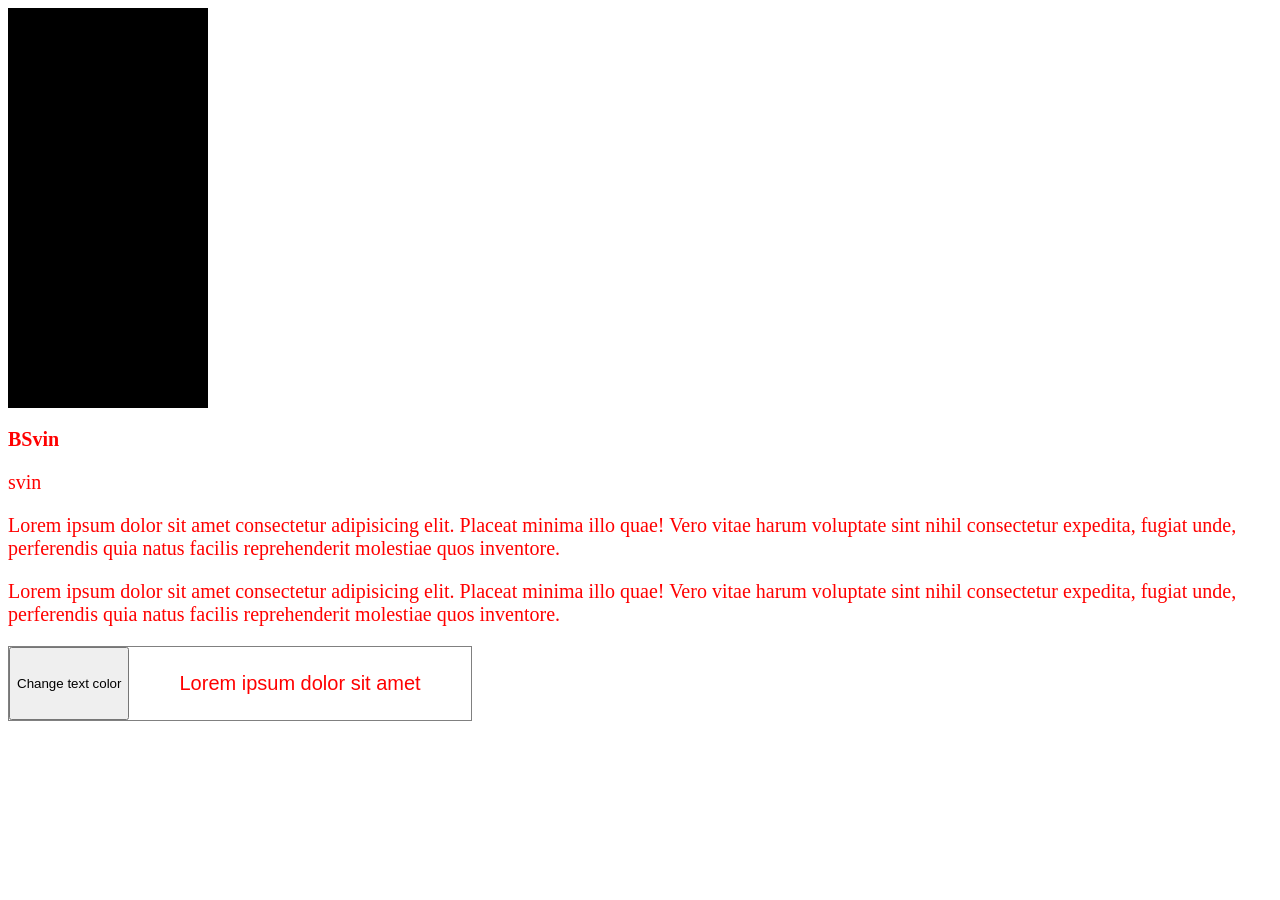
<file: lesson_14/index.html>
<!DOCTYPE html>
<html lang="en">
<head>
    <meta charset="UTF-8">
    <meta name="viewport" content="width=device-width, initial-scale=1.0">
    <title>Document</title>
    <link rel="stylesheet" href="style.css">
</head>
<body>

    <div class="d1" style="
        background-color: aqua; 
        width: 200px; 
        height: 100px;"></div>

    <div class="d1"></div>

    <p id="p1">Lorem ipsum dolor sit amet consectetur adipisicing elit. Placeat minima illo quae! Vero vitae harum voluptate sint nihil consectetur expedita, fugiat unde, perferendis quia natus facilis reprehenderit molestiae quos inventore.</p>
    <p id="p2">Lorem ipsum dolor sit amet consectetur adipisicing elit. Placeat minima illo quae! Vero vitae harum voluptate sint nihil consectetur expedita, fugiat unde, perferendis quia natus facilis reprehenderit molestiae quos inventore.</p>
    <p id="p3">Lorem ipsum dolor sit amet consectetur adipisicing elit. Placeat minima illo quae! Vero vitae harum voluptate sint nihil consectetur expedita, fugiat unde, perferendis quia natus facilis reprehenderit molestiae quos inventore.</p>
    <p id="p4">Lorem ipsum dolor sit amet consectetur adipisicing elit. Placeat minima illo quae! Vero vitae harum voluptate sint nihil consectetur expedita, fugiat unde, perferendis quia natus facilis reprehenderit molestiae quos inventore.</p>

    <div id="behaviorArea">
        <button id="behaviorButton"> Change text color </button>
        <p id="behaviorText">Lorem ipsum dolor sit amet</p>
    </div>

    <script src="index.js"></script>
</body>
</html>
</file>
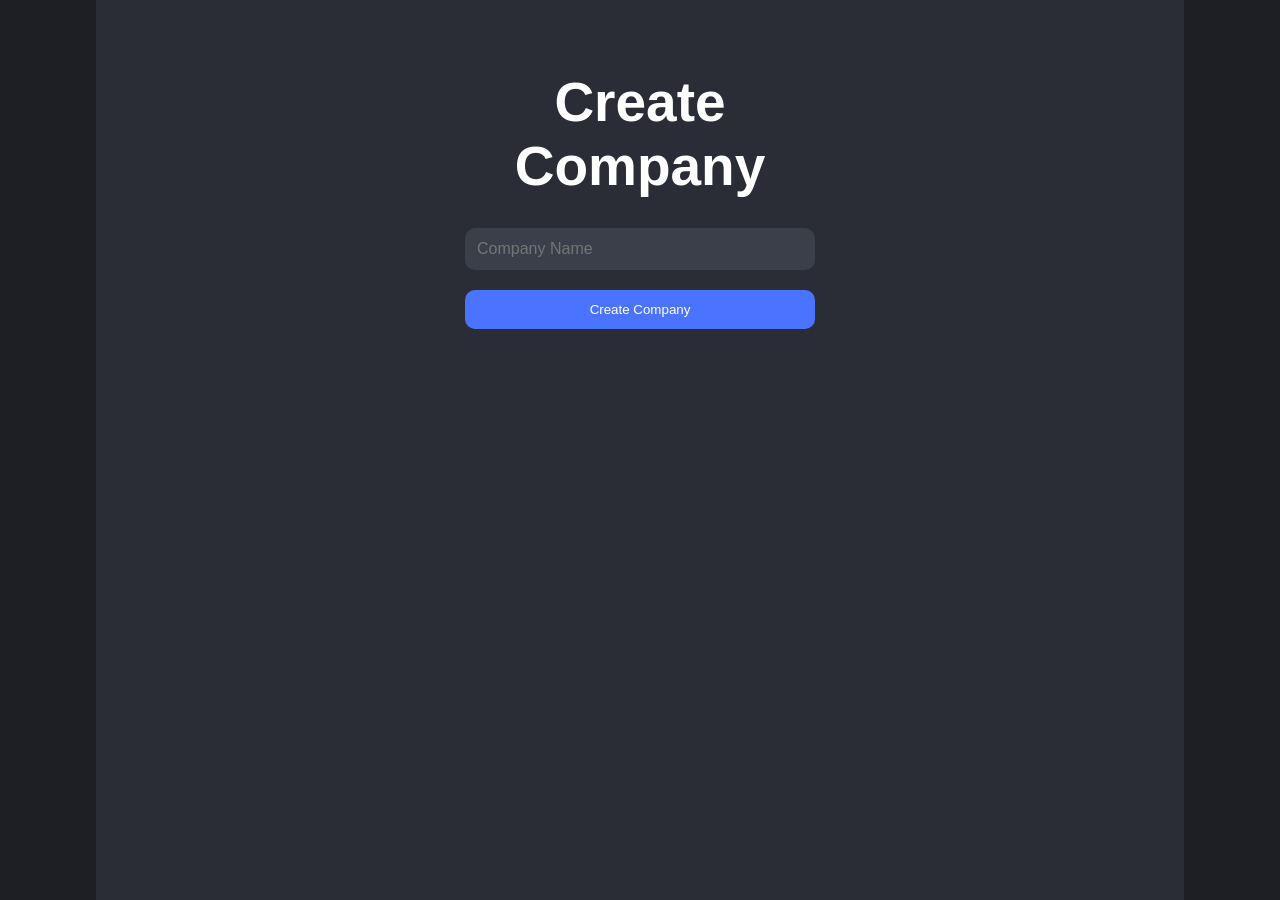
<file: lesson_15/index.html>
<!DOCTYPE html>
<html lang="en">
<head>
    <meta charset="UTF-8">
    <meta name="viewport" content="width=device-width, initial-scale=1.0">
    <title>Document</title>
    <link rel="stylesheet" href="style2.css">
</head>
<body>

    <div id="content">

        <div id="createCompanyDiv">

            <h1 class="greatH1">
                Create Company </h1>

            <input type="text" id="companyNameInput" placeholder="Company Name">

            <button id="createCompanyButton">Create Company</button>

        </div>

        <div id="employeeManagerDiv">

            <div id="header" class="greatH1" style="font-size: 20px;">
                <h1>
                    Welcome to <span id="companyName">Company name</span> company!</h1>

            </div>

            <div id="searchBar">

                <h2 class="greatH1">Search Employee</h2>

                <div class="searchBox">

                    <input
                        type="text"
                        id="employeeSearchInput"
                        placeholder="Search employee..."
                    >

                    <select id="searchType">
                        <option value="global">Global</option>
                        <option value="name">Name</option>
                        <option value="title">Title</option>
                        <option value="salary">Salary</option>
                        <option value="id">ID</option>
                    </select>

                </div>

            </div>

            <div id="employeeList">
                <table id="employeeTable">

                    <thead>
                        <tr>
                            <th>ID</th>
                            <th>Name</th>
                            <th>Title</th>
                            <th>Salary</th>
                        </tr>
                    </thead>

                    <tbody id="employeeTableBody">

                        <tr>
                            <td>-</td>
                            <td>-</td>
                            <td>-</td>
                            <td>-</td>
                        </tr>
                        
                    </tbody>

                </table>
            </div>

           <div id="employeeControls">

                <div class="employeeCard">

                    <h3>Employee Editor</h3>

                    <input
                        type="number"
                        id="employeeIdInput"
                        placeholder="ID not required"
                        disabled
                    >

                    <input
                        type="text"
                        placeholder="Employee Name"
                    >

                    <input
                        type="text"
                        placeholder="Employee Title"
                    >

                    <input
                        type="number"
                        placeholder="Employee Salary"
                    >

                    <div class="actionRow">

                        <select id="employeeAction">

                            <option value="add">
                                Add
                            </option>

                            <option value="update">
                                Update
                            </option>

                        </select>

                        <button id="employeeSubmitButton">
                            Submit
                        </button>

                    </div>

                </div>

                <div class="employeeCard">

                    <h3>Remove Employee</h3>

                    <input
                        type="number"
                        placeholder="Employee ID"
                    >

                    <button id="removeEmployeeButton">
                        Remove
                    </button>

                </div>

            </div>
        </div>
    </div>
    <script src="script.js"></script>
</body>
</html>
</file>
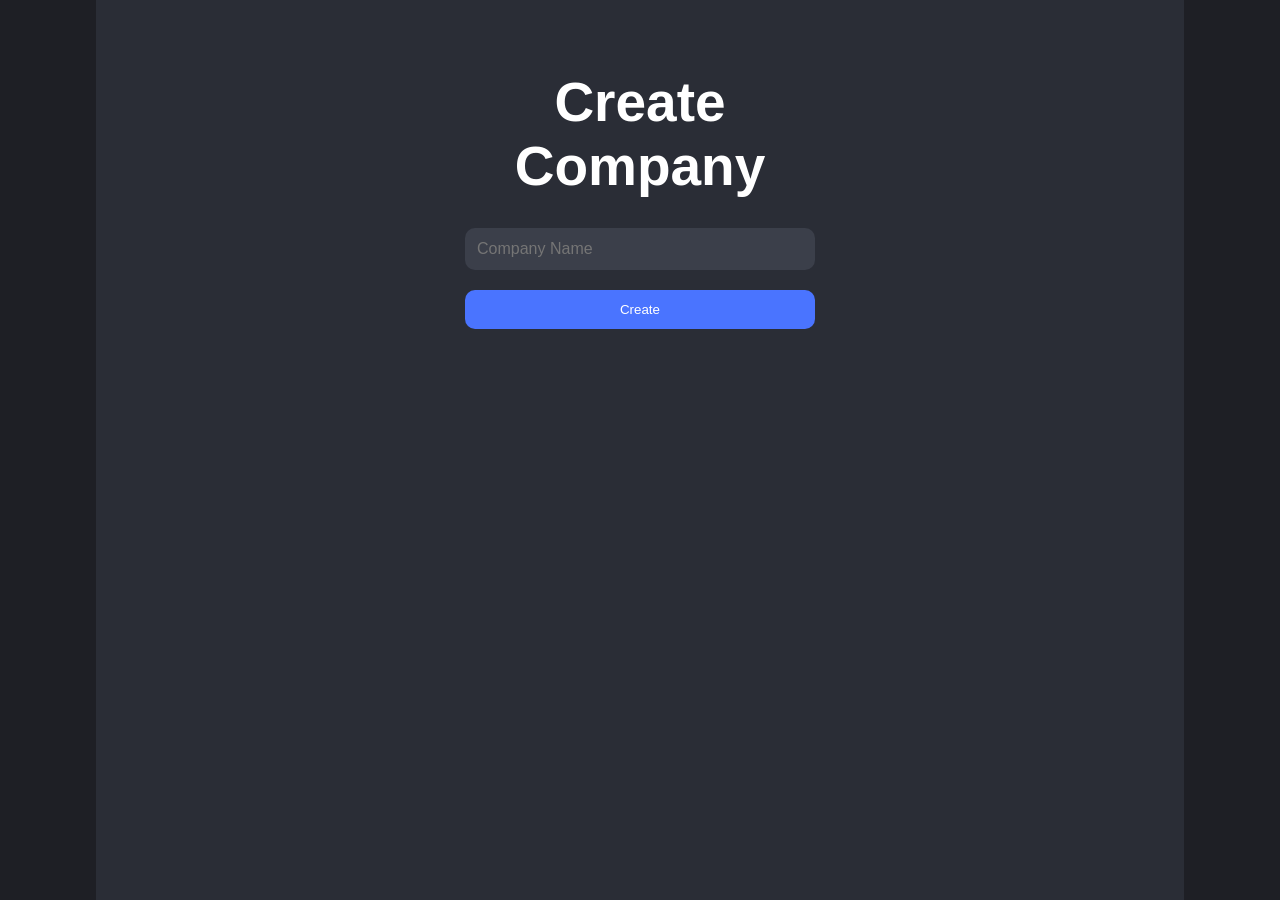
<file: lesson_16/index.html>
<!DOCTYPE html>
<html lang="en">
<head>
    <meta charset="UTF-8">
    <meta name="viewport" content="width=device-width, initial-scale=1.0">
    <title>Document</title>
    <link rel="stylesheet" href="style.css">
</head>
<body>

    <div id="content"></div>
    <script src="script.js"></script>
</body>
</html>
</file>
<file: lesson_14/style.css>
.d1 {
    background-color:blanchedalmond; 
    width: 100px; 
    height: 200px;
}
#behaviorArea {
    border-color: gray;
    border-width: 1px;
    border-style: solid;
    display: inline-flex;
    align-self: center;
}
#behaviorText {
    margin: 25px 50px;
    font-family: 'Gill Sans', 'Gill Sans MT', Calibri, 'Trebuchet MS', sans-serif;
}
</file>
<file: lesson_15/style2.css>
* {
    margin: 0;
    padding: 0;
    box-sizing: border-box;
}

body {
    background: #1e1f25;
    color: white;
    font-family: Arial, sans-serif;
    min-height: 100vh;
}

input {
    outline: none;
}

#content {
    width: 85%;
    min-height: 100vh;

    margin: auto;
    padding: 30px;

    background: #2a2d36;
}

.greatH1 {
    margin-bottom: 30px;

    text-align: center;

    font-size: 55px;

    color: white;
}

/* CREATE COMPANY */

#createCompanyDiv {
    width: 350px;
    margin: 40px auto;
}

#createCompanyDiv input {
    width: 100%;

    padding: 12px;

    margin-bottom: 20px;

    border: none;
    border-radius: 10px;

    background: #3b3f4a;
    color: white;

    font-size: 16px;
}

#createCompanyDiv button {
    width: 100%;

    padding: 12px;

    border: none;
    border-radius: 10px;

    background: #4a74ff;
    color: white;

    cursor: pointer;

    transition: .2s;
}

#createCompanyDiv button:hover {
    background: #6288ff;
}

/* HEADER */

#header {
    margin-bottom: 30px;
    text-align: center;
}

#companyName {
    color: #4a74ff;
}

/* SEARCH */

#searchBar {
    width: 100%;
    margin-bottom: 30px;
}

.searchBox {
    display: flex;

    height: 50px;

    overflow: hidden;

    border-radius: 12px;

    background: #3b3f4a;
}

.searchBox input {
    flex: 1;

    border: none;

    background: transparent;

    color: white;

    padding: 0 15px;

    font-size: 15px;
}

.searchBox input::placeholder {
    color: rgba(255,255,255,.5);
}

.searchBox select {
    width: 140px;

    border: none;

    border-left: 1px solid rgba(255,255,255,.1);

    background: #434857;

    color: white;

    padding: 0 10px;

    cursor: pointer;
}

.searchBox select:focus,
.searchBox input:focus {
    outline: none;
}

/* TABLE */

#employeeList {
    margin-top: 30px;
}

#employeeTable {
    width: 100%;

    border-collapse: collapse;
}

#employeeTable thead {
    background: #40485a;
}

#employeeTable th,
#employeeTable td {
    padding: 15px;

    text-align: center;
}

#employeeTable tbody tr {
    background: #323641;
    border-bottom: 1px solid #444;
}

#employeeTable tbody tr:hover {
    background: #3d4350;
}

/* CONTROLS */

#employeeControls {
    display: grid;

    grid-template-columns: repeat(3,1fr);

    gap: 20px;

    margin-top: 40px;
}

.employeeCard {
    background: #323641;

    padding: 20px;

    border-radius: 15px;

    display: flex;
    flex-direction: column;

    gap: 10px;
}

.employeeCard h3 {
    text-align: center;
}

.employeeCard input {
    padding: 12px;

    border: none;
    border-radius: 10px;

    background: #3b3f4a;

    color: white;
}

.employeeCard button {
    padding: 12px;

    border: none;
    border-radius: 10px;

    background: #4a74ff;

    color: white;

    cursor: pointer;

    transition: .2s;
}

.employeeCard button:hover {
    background: #6288ff;
}

.invalidInput {
    border: 2px solid red !important;
}
</file>
<file: lesson_16/style.css>
* {
    margin: 0;
    padding: 0;
    box-sizing: border-box;
}

body {
    background: #1e1f25;
    color: white;
    font-family: Arial, sans-serif;
    min-height: 100vh;
}

input {
    outline: none;
}

#content {
    width: 85%;
    min-height: 100vh;

    margin: auto;
    padding: 30px;

    background: #2a2d36;
}

.greatH1 {
    margin-bottom: 30px;

    text-align: center;

    font-size: 55px;

    color: white;
}

/* CREATE COMPANY */

#createCompanyDiv {
    width: 350px;
    margin: 40px auto;
}

#createCompanyDiv input {
    width: 100%;

    padding: 12px;

    margin-bottom: 20px;

    border: none;
    border-radius: 10px;

    background: #3b3f4a;
    color: white;

    font-size: 16px;
}

#createCompanyDiv button {
    width: 100%;

    padding: 12px;

    border: none;
    border-radius: 10px;

    background: #4a74ff;
    color: white;

    cursor: pointer;

    transition: .2s;
}

#createCompanyDiv button:hover {
    background: #6288ff;
}

/* HEADER */

#header {
    margin-bottom: 30px;
    text-align: center;
}

#companyName {
    color: #4a74ff;
}

/* SEARCH */

#searchBar {
    width: 100%;
    margin-bottom: 30px;
}

.searchBox {
    display: flex;

    height: 50px;

    overflow: hidden;

    border-radius: 12px;

    background: #3b3f4a;
}

.searchBox input {
    flex: 1;

    border: none;

    background: transparent;

    color: white;

    padding: 0 15px;

    font-size: 15px;
}

.searchBox input::placeholder {
    color: rgba(255,255,255,.5);
}

.searchBox select {
    width: 140px;

    border: none;

    border-left: 1px solid rgba(255,255,255,.1);

    background: #434857;

    color: white;

    padding: 0 10px;

    cursor: pointer;
}

.searchBox select:focus,
.searchBox input:focus {
    outline: none;
}

/* TABLE */

#employeeList {
    margin-top: 30px;
}

#employeeTable {
    width: 100%;

    border-collapse: collapse;
}

#employeeTable thead {
    background: #40485a;
}

#employeeTable th,
#employeeTable td {
    padding: 15px;

    text-align: center;
}

#employeeTable tbody tr {
    background: #323641;
    border-bottom: 1px solid #444;
}

#employeeTable tbody tr:hover {
    background: #3d4350;
}

/* CONTROLS */

#employeeControls {
    display: grid;

    grid-template-columns: repeat(3,1fr);

    gap: 20px;

    margin-top: 40px;
}

.employeeCard {
    background: #323641;

    padding: 20px;

    border-radius: 15px;

    display: flex;
    flex-direction: column;

    gap: 10px;
}

.employeeCard h3 {
    text-align: center;
}

.employeeCard input {
    padding: 12px;

    border: none;
    border-radius: 10px;

    background: #3b3f4a;

    color: white;
}

.employeeCard button {
    padding: 12px;

    border: none;
    border-radius: 10px;

    background: #4a74ff;

    color: white;

    cursor: pointer;

    transition: .2s;
}

.employeeCard button:hover {
    background: #6288ff;
}

.invalidInput {
    border: 2px solid red !important;
}
.actionRow {
    display: flex;
    gap: 10px;
}

.actionRow select {
    flex: 1;

    padding: 12px;

    border: none;
    border-radius: 10px;

    background: #3b3f4a;
    color: white;
}

.actionRow button {
    width: 120px;
}

input:disabled {
    opacity: .5;
    cursor: not-allowed;
}
</file>
